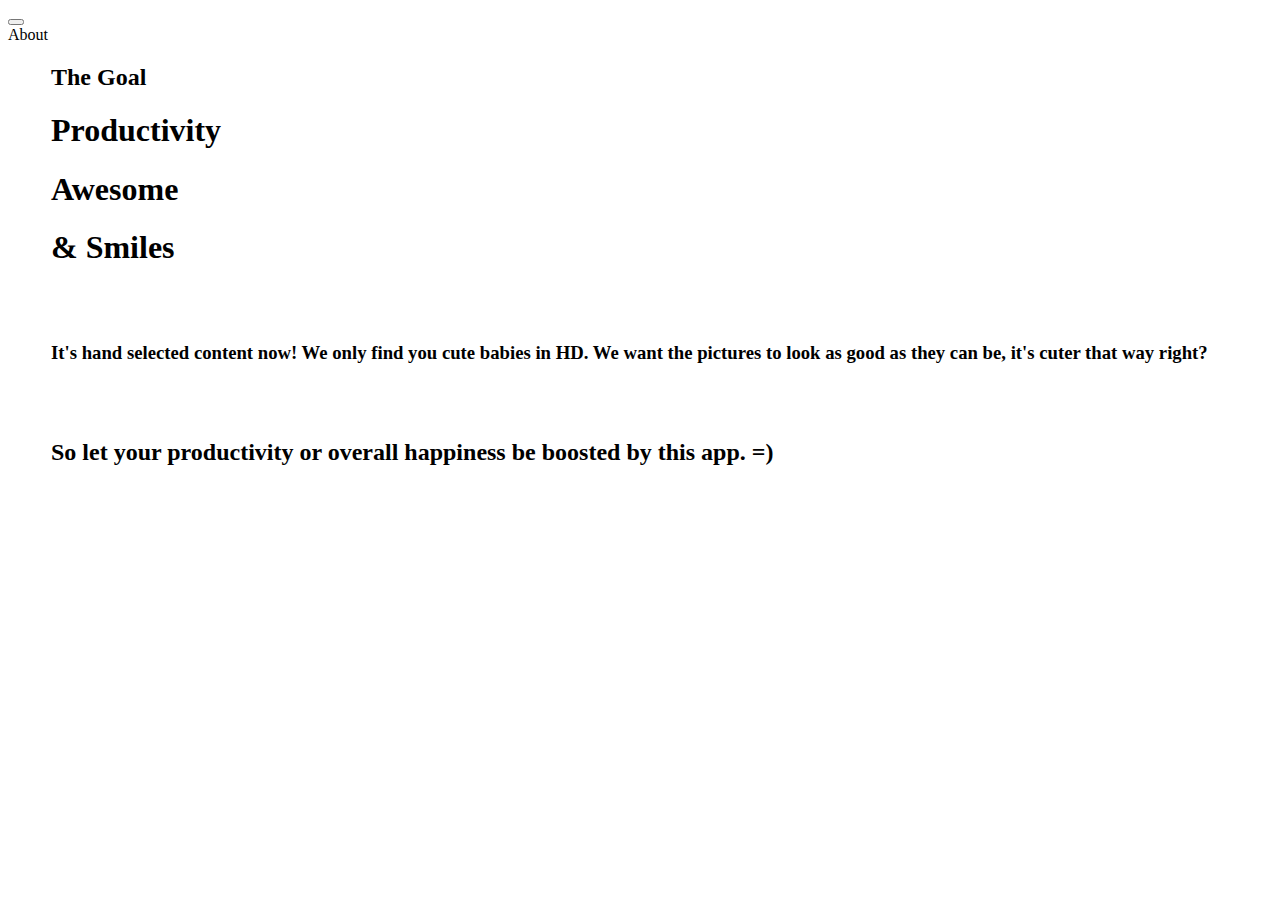
<file: pages/settings/about/index.html>
﻿<!DOCTYPE html>
<html>
<head>
    <meta charset="utf-8" />
    <title>About</title>

    <link href="../settings.css" rel="stylesheet" />
    <script src="about.js"></script>
</head>
<body>
    <div id="About" data-win-control="WinJS.UI.SettingsFlyout" aria-label="Help settings flyout" data-win-options="{width:'wide'}">

        <div class="win-ui-light win-header">
            <button type="button" onclick="WinJS.UI.SettingsFlyout.show()" class="win-backbutton"></button>
            <div class="win-label">About</div>
        </div>

        <div class="win-content ">

            <div class="win-settings-section">
                <h2>The Goal</h2>
                <h1>Productivity</h1>
                <h1>Awesome</h1>
                <h1>& Smiles</h1>
                <br /><br />
                <h3>It's hand selected content now! We only find you cute babies in HD. We want
                    the pictures to look as good as they can be, it's cuter that way right?</h3>
                <br /><br />
                <h2>So let your productivity or overall happiness be boosted by this app. =)
                </h2>
            </div>

        </div>

    </div>
</body>
</html>
</file>
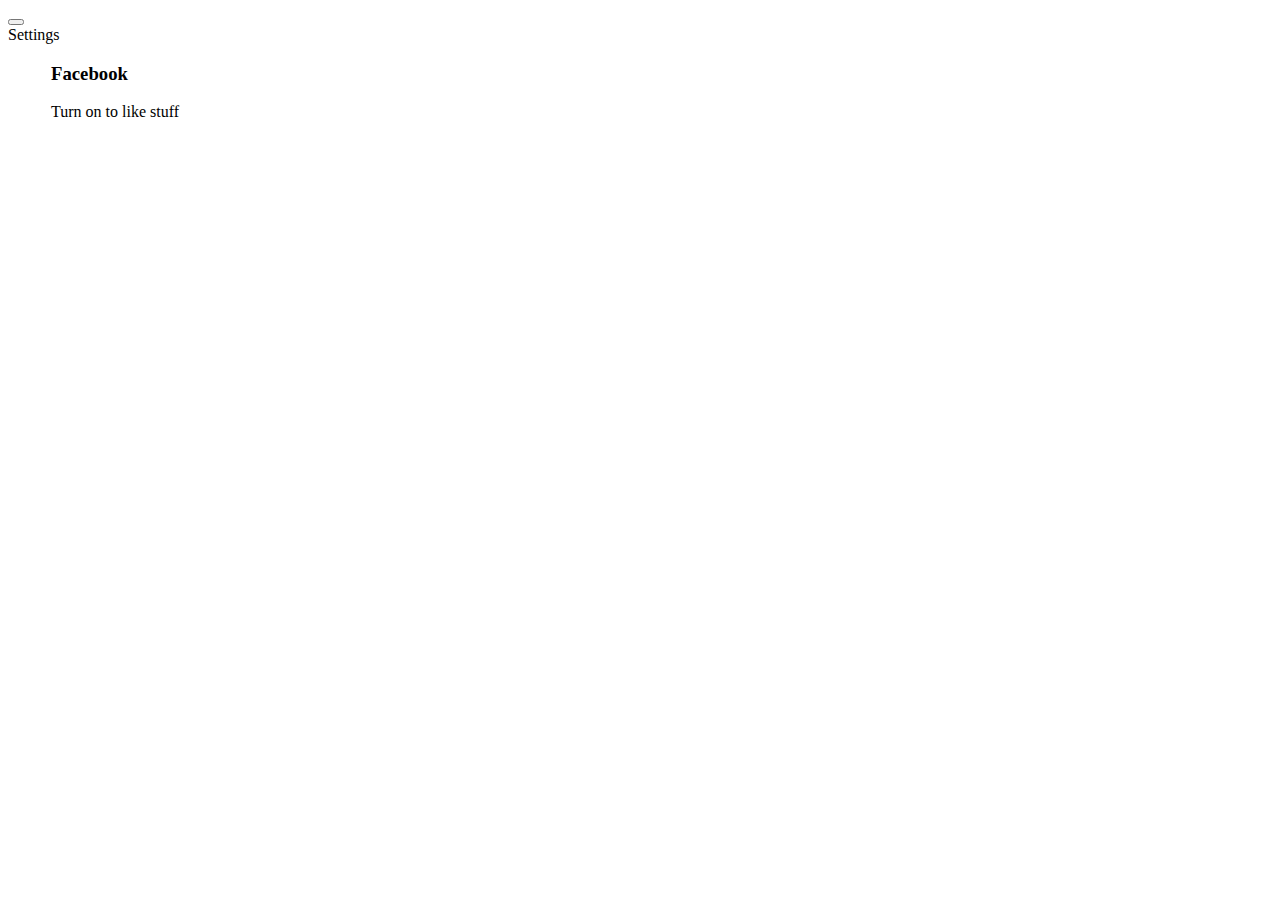
<file: pages/settings/options/index.html>
﻿<!DOCTYPE html>
<html>
<head>
    <meta charset="utf-8" />
    <title>Options</title>

    <link href="../settings.css" rel="stylesheet" />
    <script src="options.js"></script>
</head>
<body>
    <div id="Options" data-win-control="WinJS.UI.SettingsFlyout" aria-label="Help settings flyout">

        <div class="win-ui-light win-header">
            <button type="button" onclick="WinJS.UI.SettingsFlyout.show()" class="win-backbutton"></button>
            <div class="win-label">Settings</div>
        </div>

        <div class="win-content ">

            <div class="win-settings-section">
                <h3>Facebook</h3>
                <p>Turn on to like stuff</p>
                <div data-win-control="WinJS.UI.ToggleSwitch" data-win-options="{ checked : false }" id="fb_toggle" />
            </div>

        </div>

    </div>
</body>
</html>
</file>
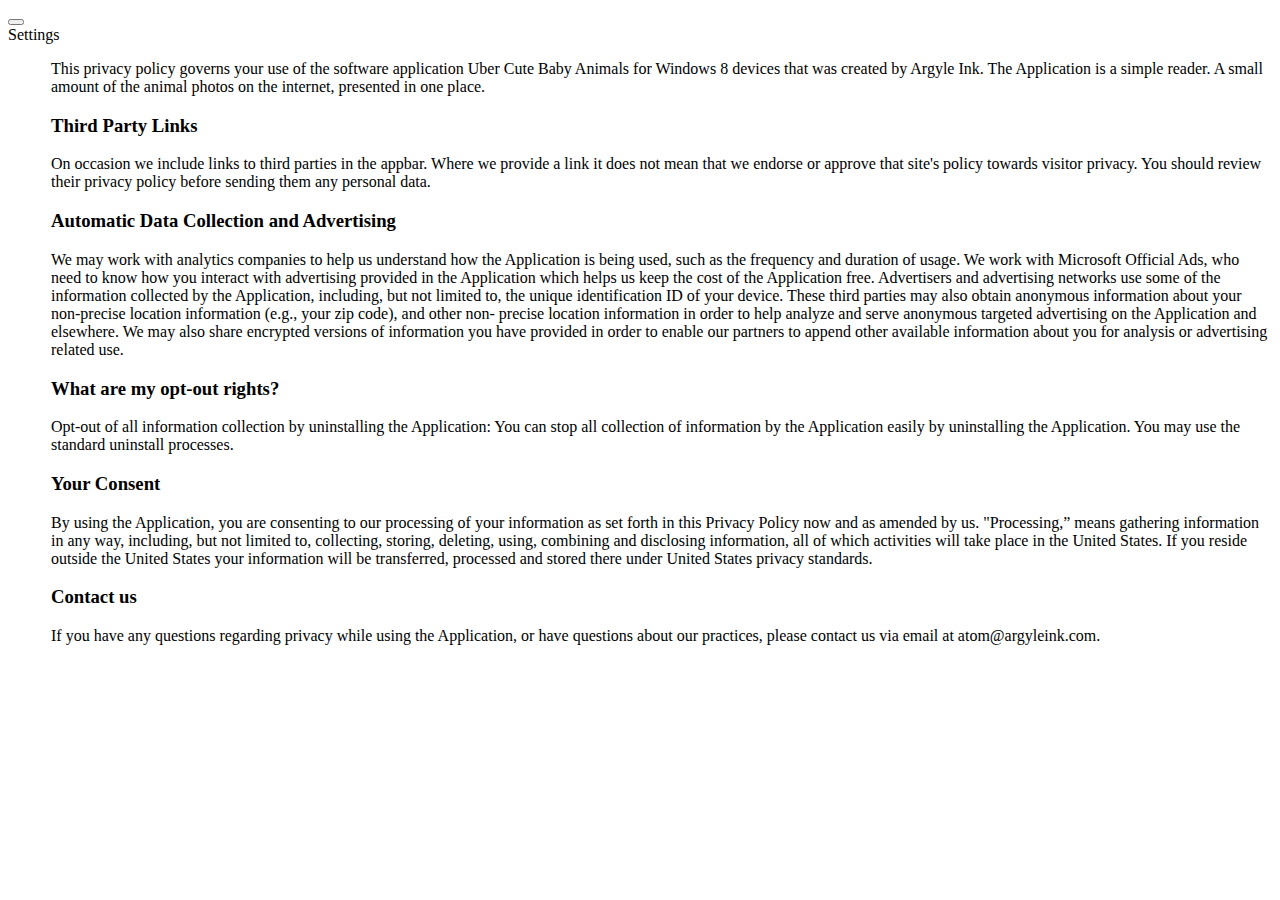
<file: pages/settings/privacy/index.html>
﻿<!DOCTYPE html>
<html>
<head>
    <meta charset="utf-8" />
    <title>Privacy</title>

    <link href="../settings.css" rel="stylesheet" />
</head>
<body>
    <div id="Privacy" data-win-control="WinJS.UI.SettingsFlyout" aria-label="Help settings flyout" data-win-options="{ width:'wide' }">

        <div class="win-ui-light win-header">
            <button type="button" onclick="WinJS.UI.SettingsFlyout.show()" class="win-backbutton"></button>
            <div class="win-label">Settings</div>
        </div>

        <div class="win-content ">

            <div class="win-settings-section">
                <p>This privacy policy governs your use of the software application Uber Cute Baby Animals for Windows 8 devices 
                    that was created by Argyle Ink. The Application is a simple reader. A small amount of 
                    the animal photos on the internet, presented in one place.</p>

                    <h3>Third Party Links</h3>

                    <p>On occasion we include links to third parties in the appbar. Where we provide a link it does
                     not mean that we endorse or approve that site's policy towards visitor privacy. 
                    You should review their privacy policy before sending them any personal data.</p>

                    <h3>Automatic Data Collection and Advertising</h3>

                    <p>We may work with analytics companies to help us understand how the Application is being used,
                     such as the frequency and duration of usage. We work with Microsoft Official Ads, who need to know how you 
                        interact with advertising provided in the Application which 
                    helps us keep the cost of the Application free. Advertisers and advertising networks use some of 
                    the information collected by the Application, including, but not limited to, the unique identification 
                    ID of your device. 
                    These third parties may also obtain anonymous information about your non-precise location information (e.g., your zip code),
                     and other non- precise location information in order to help analyze and serve anonymous targeted advertising
                     on the Application and elsewhere. We may also share encrypted versions of information you have provided in order
                     to enable our partners to append other available information about you for analysis or advertising related use.</p>

                    <h3>What are my opt-out rights?</h3>

                    <p>Opt-out of all information collection by uninstalling the Application: You can stop all collection of 
                    information by the Application easily by uninstalling the Application. You may use the 
                    standard uninstall processes.</p>

                    <h3>Your Consent</h3>

                    <p>By using the Application, you are consenting to our processing of your information as set forth in this Privacy 
                    Policy now and as amended by us. "Processing,” means gathering information in any way, including, but not limited to, collecting, 
                    storing, deleting, using, combining and disclosing information, all of which activities will take
                     place in the United States. If you reside outside the United States your information will be 
                    transferred, processed and stored there under United States privacy standards.</p>

                    <h3>Contact us</h3>

                    <p>If you have any questions regarding privacy while using the Application, or have questions about our practices, 
                    please contact us via email at atom@argyleink.com.</p>
            </div>

        </div>

    </div>
</body>
</html>
</file>
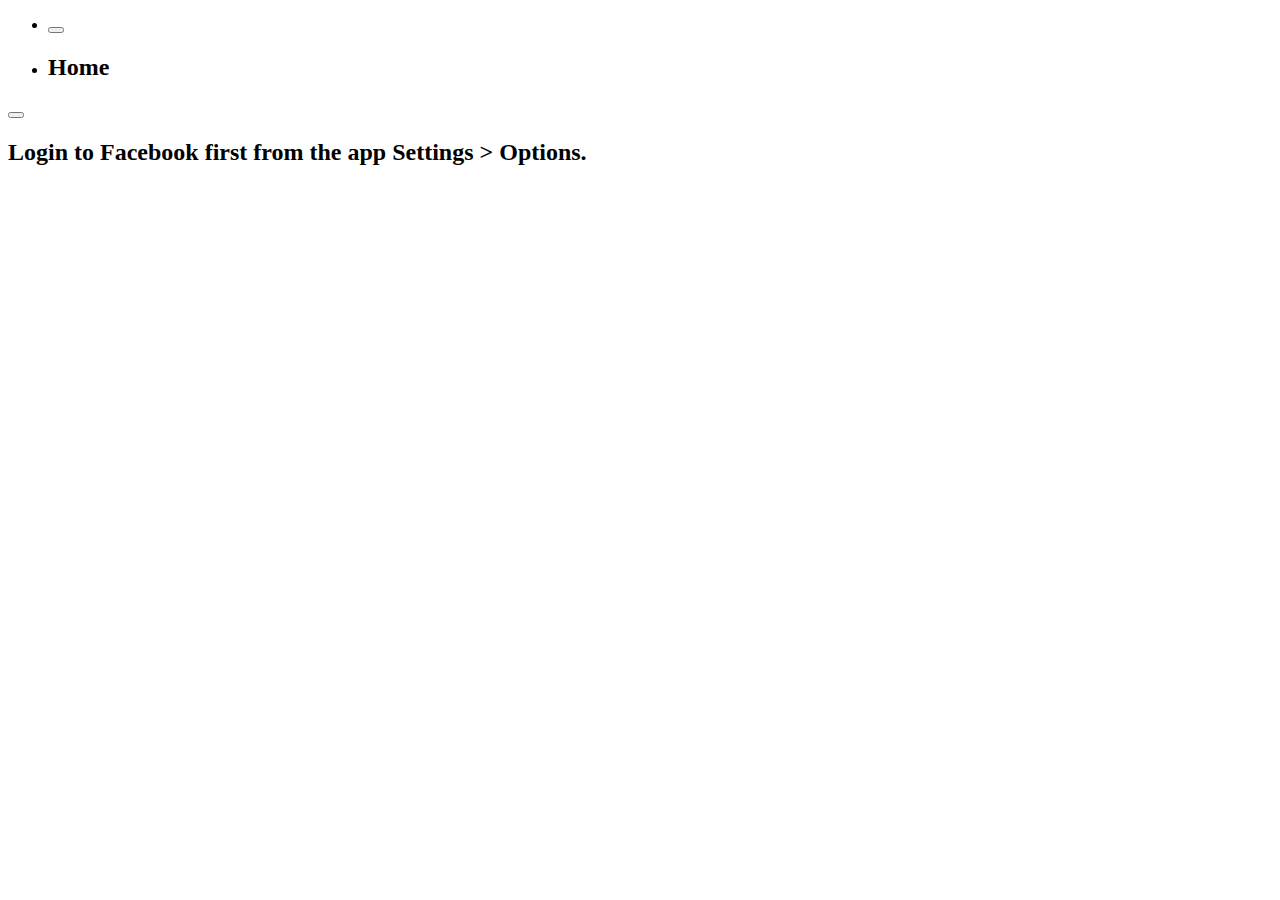
<file: pages/detail/detail.html>
﻿<!DOCTYPE html>
<html>
<head>
    <meta charset="utf-8" />
    <title>Detail</title>

    <script src="detail.js"></script>
</head>
<body>
    
    <div id="detail_top_appbar" data-win-control="WinJS.UI.AppBar" data-win-options="{placement:'top', layout: 'custom'}">
        <ul id="filter_list">
            <li onclick="WinJS.Navigation.back()">
                <button id="cmdBack" class="win-backbutton top-bar" aria-label="Back"></button>
            </li>
            <li onclick="WinJS.Navigation.navigate(Application.navigator.home)">
                <figure class="category-image home"></figure>
                <h2>Home</h2>
            </li>
        </ul>
    </div> 

    <div class="itemdetailpage fragment">
        <div class="content" aria-label="Main content" role="main">
            <div id="detail_flipview" data-win-control="WinJS.UI.FlipView"></div>
        </div>
    </div>

    <div id="detail_appbar" data-win-control="WinJS.UI.AppBar">
        <button data-win-control="WinJS.UI.AppBarCommand" 
            data-win-options="{id:'link', label:'Open Link', icon:'newwindow', section:'selection'}" type="button">
        </button>
        <!--<button data-win-control="WinJS.UI.AppBarCommand" 
            data-win-options="{id:'save', label:'Save Image', icon:'savelocal', section:'selection'}" type="button">
        </button>
        <button data-win-control="WinJS.UI.AppBarCommand" 
            data-win-options="{id:'like', label:'Like', icon:'like', section:'selection'}" type="button">
        </button>-->
    </div> 

    <div id="facebookPrompt" data-win-control="WinJS.UI.Flyout"> 
        <h2>Login to Facebook first from the app <strong>Settings > Options</strong>.</h2>
    </div>

</body>
</html>
</file>
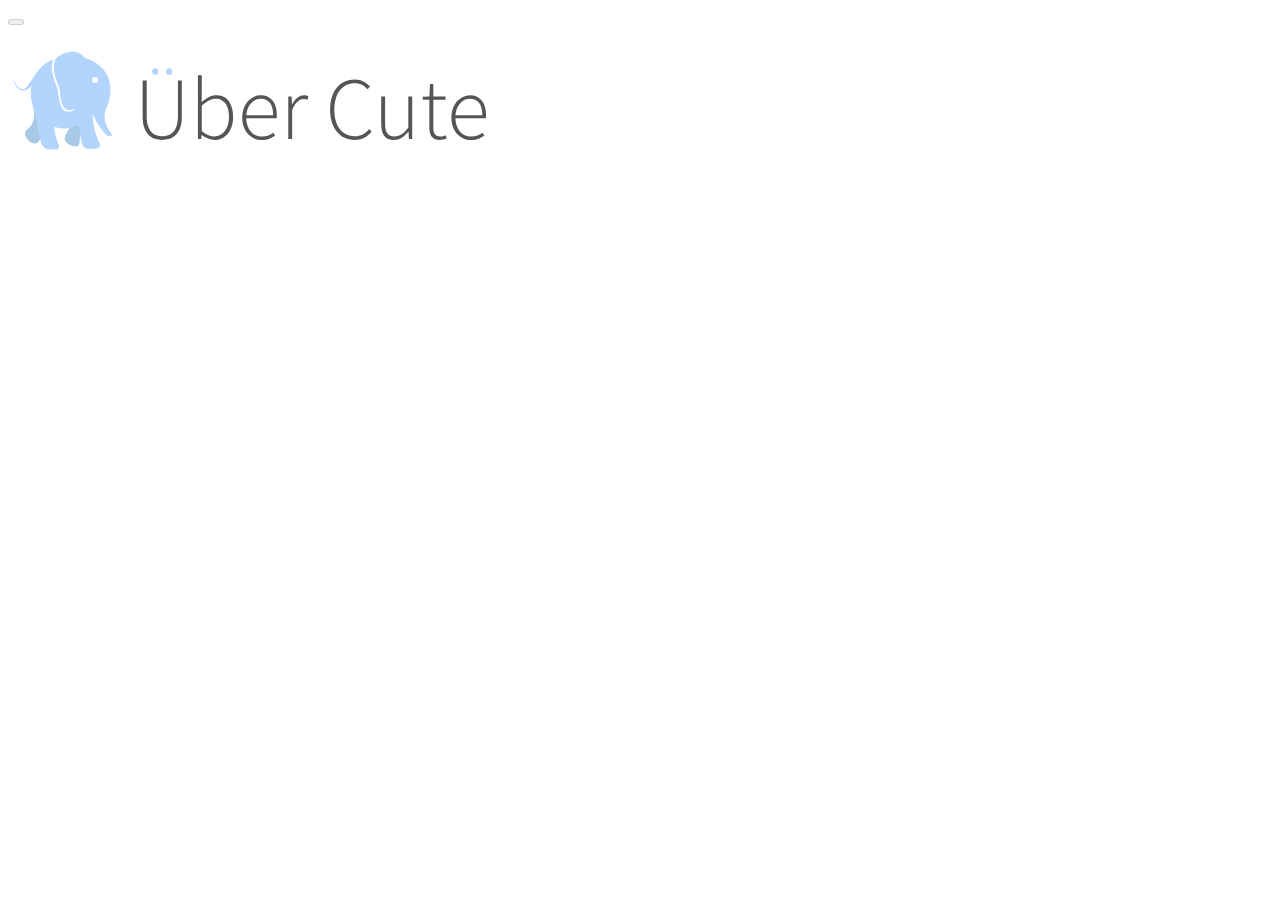
<file: pages/groups/groups.html>
﻿<!DOCTYPE html>
<html>
<head>
    <meta charset="utf-8" />
    <title>Groups</title>

    <script src="/pages/groups/groups.js"></script>
</head>
<body>
    <!--<div id="group_top_appbar" data-win-control="WinJS.UI.AppBar" data-win-options="{placement:'top', layout: 'custom'}">
        <ul id="filter_list">
        </ul>
    </div>-->
    
    <div class="fragment home">
        <header aria-label="Header content" role="banner">
            <button class="win-backbutton" aria-label="Back" disabled type="button"></button>
            <h1 class="titlearea win-type-ellipsis">
                <span class="pagetitle">
                    <img class="top-logo" src="/images/babyanimals-logo.svg" />
                </span>
            </h1>
        </header>
        <section aria-label="Main content" role="main">
            <div class="win-semanticzoom" data-win-control="WinJS.UI.SemanticZoom" data-win-options="{ zoomFactor : 0.85}" >
                <div id="group_list" class="homelist" 
                    aria-label="List of Baby Animals" 
                    data-win-control="WinJS.UI.ListView"></div>
                
                <div id="group_sezo" class="homesezo" 
                    aria-label="Group List of Baby Animals" 
                    data-win-control="WinJS.UI.ListView"></div>
            </div>
        </section>
    </div>

    <!--<div id="group_appbar" data-win-control="WinJS.UI.AppBar">
        <button data-win-control="WinJS.UI.AppBarCommand" 
            data-win-options="{id:'sort', label:'A-Z', icon:'sort'}" type="button"></button>
        <button data-win-control="WinJS.UI.AppBarCommand" 
            data-win-options="{id:'group_toggle', label:'Show All', icon:'filter'}" type="button"></button>
    </div> -->
</body>
</html>
</file>
<file: pages/settings/settings.css>
﻿.win-ui-dark {
    background-color:#444;
}

.win-settingsflyout .win-content .win-settings-section a {
    padding-bottom:0;
}

a:link {
	color: #888;
	text-decoration: none;
}
a:visited {
	text-decoration: none;
	color: #888;
}
a:hover {
	text-decoration: none !important;
	color: #444;
}
a:active {
	text-decoration: none;
	color: #333 !important;
}

.bold {
    font-weight:bold;
}

.win-settings-section {
    padding-left:43px;
    box-sizing:border-box;
}

.storage-label {
    display:inline-block;
    width:140px;
}

select {
    border:none !important;
    position:relative;
    left:-8px;
}
</file>
